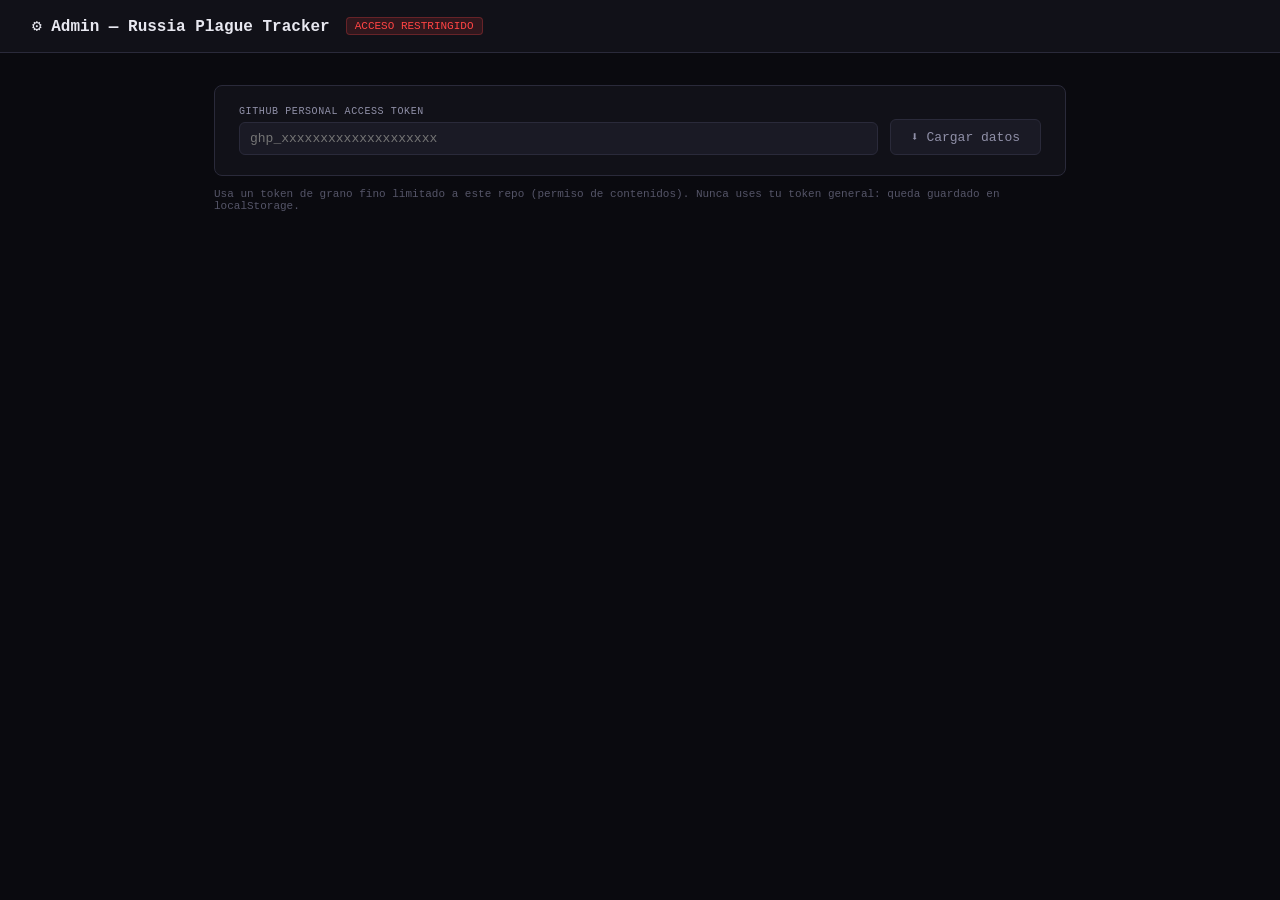
<file: admin.html>
<!DOCTYPE html>
<html lang="es">
<head>
  <meta charset="UTF-8">
  <meta name="viewport" content="width=device-width, initial-scale=1.0">
  <title>Admin — Russia Plague Tracker</title>
  <style>
    *, *::before, *::after { box-sizing: border-box; margin: 0; padding: 0; }

    :root {
      --bg:     #0a0a0f;
      --bg2:    #111118;
      --bg3:    #1a1a25;
      --border: #2a2a3a;
      --text:   #e8e8f0;
      --text2:  #9090a8;
      --text3:  #555568;
      --red:    #ff4444;
      --amber:  #ffaa00;
      --blue:   #4488ff;
      --green:  #00cc77;
    }

    body {
      background: var(--bg);
      color: var(--text);
      font-family: 'IBM Plex Mono', 'Courier New', monospace;
      font-size: 13px;
      min-height: 100vh;
    }

    header {
      background: var(--bg2);
      border-bottom: 1px solid var(--border);
      padding: 16px 32px;
      display: flex;
      align-items: center;
      gap: 16px;
    }
    header h1 { font-size: 16px; color: var(--text); }
    header span { color: var(--red); font-size: 11px; background: #ff444422; border: 1px solid #ff444444; padding: 2px 8px; border-radius: 4px; }

    .container { max-width: 900px; margin: 0 auto; padding: 32px 24px; }

    /* Token bar */
    .token-bar {
      background: var(--bg2);
      border: 1px solid var(--border);
      border-radius: 8px;
      padding: 20px 24px;
      margin-bottom: 28px;
      display: flex;
      gap: 12px;
      align-items: flex-end;
      flex-wrap: wrap;
    }
    .token-bar .field { flex: 1; min-width: 260px; }
    .token-bar label { display: block; color: var(--text2); font-size: 11px; margin-bottom: 6px; text-transform: uppercase; letter-spacing: .05em; }
    .token-bar input {
      width: 100%;
      background: var(--bg3);
      border: 1px solid var(--border);
      border-radius: 6px;
      color: var(--text);
      font-family: inherit;
      font-size: 13px;
      padding: 9px 12px;
    }
    .token-bar input:focus { outline: none; border-color: var(--blue); }

    /* Buttons */
    .btn {
      padding: 9px 20px;
      border-radius: 6px;
      border: none;
      font-family: inherit;
      font-size: 13px;
      cursor: pointer;
      transition: opacity .15s;
      white-space: nowrap;
    }
    .btn:disabled { opacity: .4; cursor: not-allowed; }
    .btn-load  { background: var(--bg3); border: 1px solid var(--border); color: var(--text2); }
    .btn-load:hover:not(:disabled)   { border-color: var(--blue); color: var(--blue); }
    .btn-pub   { background: var(--green); color: #000; font-weight: 700; }
    .btn-pub:hover:not(:disabled)    { opacity: .85; }
    .btn-add   { background: transparent; border: 1px dashed var(--border); color: var(--text3); font-size: 12px; padding: 6px 14px; }
    .btn-add:hover { border-color: var(--blue); color: var(--blue); }
    .btn-del   { background: transparent; border: none; color: var(--text3); font-size: 16px; cursor: pointer; padding: 0 4px; line-height: 1; }
    .btn-del:hover { color: var(--red); }

    /* Status bar */
    #status-bar {
      padding: 10px 16px;
      border-radius: 6px;
      font-size: 12px;
      margin-bottom: 24px;
      display: none;
    }
    #status-bar.info    { background: #4488ff22; border: 1px solid #4488ff44; color: var(--blue); display: block; }
    #status-bar.success { background: #00cc7722; border: 1px solid #00cc7744; color: var(--green); display: block; }
    #status-bar.error   { background: #ff444422; border: 1px solid #ff444444; color: var(--red); display: block; }

    /* Sections */
    .section {
      background: var(--bg2);
      border: 1px solid var(--border);
      border-radius: 8px;
      margin-bottom: 20px;
      overflow: hidden;
    }
    .section-header {
      padding: 14px 20px;
      background: var(--bg3);
      border-bottom: 1px solid var(--border);
      font-size: 11px;
      text-transform: uppercase;
      letter-spacing: .08em;
      color: var(--text2);
      display: flex;
      align-items: center;
      gap: 8px;
    }
    .section-header .dot { width: 6px; height: 6px; border-radius: 50%; background: var(--red); }
    .section-body { padding: 20px; }

    /* Field grid */
    .field-grid { display: grid; gap: 14px; }
    .field-grid.cols2 { grid-template-columns: 1fr 1fr; }
    .field-grid.cols3 { grid-template-columns: 1fr 1fr 1fr; }
    .field-grid.cols4 { grid-template-columns: repeat(4, 1fr); }
    .field-grid.cols5 { grid-template-columns: repeat(5, 1fr); }

    .field label {
      display: block;
      color: var(--text2);
      font-size: 10px;
      text-transform: uppercase;
      letter-spacing: .06em;
      margin-bottom: 5px;
    }
    .field input, .field select, .field textarea {
      width: 100%;
      background: var(--bg3);
      border: 1px solid var(--border);
      border-radius: 6px;
      color: var(--text);
      font-family: inherit;
      font-size: 13px;
      padding: 8px 10px;
    }
    .field input:focus, .field select:focus, .field textarea:focus {
      outline: none;
      border-color: var(--blue);
    }
    .field textarea { resize: vertical; min-height: 60px; }
    .field select option { background: var(--bg3); }

    /* Repeatable rows */
    .repeat-row {
      display: grid;
      gap: 10px;
      align-items: start;
      padding: 12px;
      background: var(--bg3);
      border: 1px solid var(--border);
      border-radius: 6px;
      margin-bottom: 8px;
      position: relative;
    }
    .repeat-row .del-btn {
      position: absolute;
      top: 8px;
      right: 8px;
    }
    .timeline-row { grid-template-columns: 90px 70px 1fr 140px 28px; }
    .fact-row-grid { grid-template-columns: 1fr 1fr 1fr 90px 28px; }

    .dot-sel { display: flex; gap: 6px; }
    .dot-opt {
      width: 28px; height: 28px; border-radius: 50%; border: 2px solid transparent;
      cursor: pointer; display: flex; align-items: center; justify-content: center;
      font-size: 10px; transition: border-color .1s;
    }
    .dot-opt.selected { border-color: white; }
    .dot-opt.red   { background: var(--red); }
    .dot-opt.amber { background: var(--amber); }
    .dot-opt.gray  { background: #555568; }
    .dot-opt.blue  { background: var(--blue); }

    .actions-bar {
      display: flex;
      justify-content: flex-end;
      gap: 12px;
      margin-top: 28px;
      padding-top: 24px;
      border-top: 1px solid var(--border);
    }

    @media (max-width: 600px) {
      .field-grid.cols3, .field-grid.cols4, .field-grid.cols5 { grid-template-columns: 1fr 1fr; }
      .timeline-row, .fact-row-grid { grid-template-columns: 1fr 1fr; }
    }
  </style>
</head>
<body>

<header>
  <h1>⚙ Admin — Russia Plague Tracker</h1>
  <span>ACCESO RESTRINGIDO</span>
</header>

<div class="container">

  <!-- Token + load -->
  <div class="token-bar">
    <div class="field">
      <label>GitHub Personal Access Token</label>
      <input type="password" id="gh-token" placeholder="ghp_xxxxxxxxxxxxxxxxxxxx" autocomplete="off">
    </div>
    <button class="btn btn-load" id="btn-load" onclick="loadFromGitHub()">⬇ Cargar datos</button>
  </div>
  <p style="color:var(--text3);font-size:11px;margin:-16px 0 28px">Usa un token de grano fino limitado a este repo (permiso de contenidos). Nunca uses tu token general: queda guardado en localStorage.</p>

  <div id="status-bar"></div>

  <!-- FORM (hidden until data is loaded) -->
  <div id="form-body" style="display:none">

    <!-- Meta -->
    <div class="section">
      <div class="section-header"><div class="dot"></div> Banner de alerta</div>
      <div class="section-body">
        <div class="field-grid cols3">
          <div class="field">
            <label>Nivel de riesgo</label>
            <select id="meta-alertLevel">
              <option>BAJO</option>
              <option>MODERADO</option>
              <option>ALTO</option>
              <option>MUY ALTO</option>
              <option>CRÍTICO</option>
            </select>
          </div>
          <div class="field">
            <label>Color del banner</label>
            <select id="meta-alertColor">
              <option value="green">Verde</option>
              <option value="amber">Ámbar</option>
              <option value="red">Rojo</option>
            </select>
          </div>
          <div class="field">
            <label>Última actualización (ISO)</label>
            <input type="text" id="meta-lastUpdate" placeholder="2026-05-07T10:00:00Z">
          </div>
        </div>
        <div class="field" style="margin-top:14px">
          <label>Texto del banner</label>
          <textarea id="meta-alertText" rows="2"></textarea>
        </div>
        <div class="field" style="margin-top:14px">
          <label>Versión de los medios (banner)</label>
          <textarea id="meta-mediaClaim" rows="2"></textarea>
        </div>
        <div class="field" style="margin-top:14px">
          <label>Versión de Rospotrebnadzor (banner)</label>
          <textarea id="meta-officialClaim" rows="2"></textarea>
        </div>
      </div>
    </div>

    <!-- Totals -->
    <div class="section">
      <div class="section-header"><div class="dot"></div> Cifras globales</div>
      <div class="section-body">
        <div class="field-grid cols5">
          <div class="field"><label>Muertos</label><input type="number" id="tot-deaths" min="0"></div>
          <div class="field"><label>Confirmados</label><input type="number" id="tot-confirmed" min="0"></div>
          <div class="field"><label>Sospechosos</label><input type="number" id="tot-suspected" min="0"></div>
          <div class="field"><label>Contactos vigilados</label><input type="number" id="tot-quarantine" min="0"></div>
          <div class="field"><label>Regiones</label><input type="number" id="tot-countries" min="0"></div>
        </div>
      </div>
    </div>

    <!-- Timeline -->
    <div class="section">
      <div class="section-header"><div class="dot"></div> Línea de tiempo</div>
      <div class="section-body">
        <div id="timeline-list"></div>
        <button class="btn btn-add" onclick="addTimelineItem()">+ Añadir evento</button>
      </div>
    </div>

    <!-- Facts -->
    <div class="section">
      <div class="section-header"><div class="dot"></div> Datos clave (panel lateral)</div>
      <div class="section-body">
        <div id="facts-list"></div>
        <button class="btn btn-add" onclick="addFact()">+ Añadir fila</button>
      </div>
    </div>

    <div class="actions-bar">
      <button class="btn btn-load" onclick="loadFromGitHub()">↺ Recargar</button>
      <button class="btn btn-pub" id="btn-pub" onclick="publishToGitHub()">▲ Publicar en GitHub</button>
    </div>

  </div><!-- /form-body -->
</div><!-- /container -->

<script>
const OWNER = 'Hugopvigo';
const REPO  = 'Russia-Plague-Tracker';
const FILE  = 'data.json';
const BRANCH = 'main';

let currentSha = null;

// ── Helpers ────────────────────────────────────────────────────────────────

function getToken() { return document.getElementById('gh-token').value.trim(); }

function setStatus(msg, type) {
  const el = document.getElementById('status-bar');
  el.className = type;
  el.textContent = msg;
}

function apiHeaders() {
  return {
    'Authorization': 'token ' + getToken(),
    'Accept': 'application/vnd.github.v3+json',
    'Content-Type': 'application/json'
  };
}

// ── Load ───────────────────────────────────────────────────────────────────

async function loadFromGitHub() {
  const token = getToken();
  if (!token) { setStatus('Introduce tu GitHub Personal Access Token.', 'error'); return; }

  const btn = document.getElementById('btn-load');
  btn.disabled = true;
  btn.textContent = '⬇ Cargando…';
  setStatus('Conectando con GitHub…', 'info');

  try {
    const url = `https://api.github.com/repos/${OWNER}/${REPO}/contents/${FILE}?ref=${BRANCH}&_=${Date.now()}`;
    const res = await fetch(url, { headers: apiHeaders() });
    if (!res.ok) {
      const err = await res.json();
      throw new Error(err.message || 'HTTP ' + res.status);
    }
    const json = await res.json();
    currentSha = json.sha;
    const data = JSON.parse(atob(json.content.replace(/\n/g, '')));

    // Save token for convenience
    try { localStorage.setItem('admin_token', token); } catch(_) {}

    populateForm(data);
    document.getElementById('form-body').style.display = 'block';
    setStatus('✓ Datos cargados. Última actualización: ' + (data.meta?.lastUpdate || '—'), 'success');
  } catch(e) {
    setStatus('Error al cargar: ' + e.message, 'error');
  } finally {
    btn.disabled = false;
    btn.textContent = '⬇ Cargar datos';
  }
}

// ── Populate ───────────────────────────────────────────────────────────────

function populateForm(data) {
  const m = data.meta || {};
  setVal('meta-alertLevel', m.alertLevel);
  setVal('meta-alertColor', m.alertColor);
  setVal('meta-alertText',  m.alertText);
  setVal('meta-mediaClaim', m.mediaClaim);
  setVal('meta-officialClaim', m.officialClaim);
  setVal('meta-lastUpdate', m.lastUpdate);

  const t = data.totals || {};
  setVal('tot-deaths',     t.deaths);
  setVal('tot-confirmed',  t.confirmed);
  setVal('tot-suspected',  t.suspected);
  setVal('tot-quarantine', t.quarantine);
  setVal('tot-countries',  t.countries);

  // Timeline
  const tl = document.getElementById('timeline-list');
  tl.innerHTML = '';
  (data.timeline || []).forEach(item => addTimelineItem(item));

  // Facts
  const fl = document.getElementById('facts-list');
  fl.innerHTML = '';
  (data.facts || []).forEach(f => addFact(f));
}

function setVal(id, val) {
  const el = document.getElementById(id);
  if (!el) return;
  el.value = val ?? '';
}

// ── Timeline ───────────────────────────────────────────────────────────────

function addTimelineItem(item = {}) {
  const row = document.createElement('div');
  row.className = 'repeat-row timeline-row';
  const dots = ['gray','amber','red','blue'];
  const dotBtns = dots.map(d =>
    `<div class="dot-opt ${d} ${item.dot===d?'selected':''}" data-dot="${d}" onclick="selectDot(this)"></div>`
  ).join('');
  row.innerHTML = `
    <div class="field"><label>Fecha</label><input type="text" class="tl-date" value="${esc(item.date||'')}"></div>
    <div class="field"><label>Color</label><div class="dot-sel">${dotBtns}</div></div>
    <div class="field"><label>Texto (HTML permitido)</label><input type="text" class="tl-text" value="${esc(item.text||'')}"></div>
    <div class="field"><label>Fuente</label><input type="text" class="tl-source" value="${esc(item.source||'')}"></div>
    <button class="btn-del" onclick="this.closest('.repeat-row').remove()" title="Eliminar">×</button>
  `;
  document.getElementById('timeline-list').appendChild(row);
}

function selectDot(el) {
  el.closest('.dot-sel').querySelectorAll('.dot-opt').forEach(d => d.classList.remove('selected'));
  el.classList.add('selected');
}

// ── Facts ──────────────────────────────────────────────────────────────────

function addFact(f = {}) {
  const row = document.createElement('div');
  row.className = 'repeat-row fact-row-grid';
  row.innerHTML = `
    <div class="field"><label>Etiqueta</label><input type="text" class="f-label" value="${esc(f.label||'')}"></div>
    <div class="field"><label>Valor</label><input type="text" class="f-value" value="${esc(f.value||'')}"></div>
    <div class="field"><label>Fuente</label><input type="text" class="f-source" value="${esc(f.source||'')}"></div>
    <div class="field"><label>Color</label>
      <select class="f-color">
        <option value="">—</option>
        <option value="amber" ${f.color==='amber'?'selected':''}>Ámbar</option>
        <option value="red"   ${f.color==='red'  ?'selected':''}>Rojo</option>
        <option value="blue"  ${f.color==='blue' ?'selected':''}>Azul</option>
        <option value="green" ${f.color==='green'?'selected':''}>Verde</option>
      </select>
    </div>
    <button class="btn-del" onclick="this.closest('.repeat-row').remove()" title="Eliminar">×</button>
  `;
  document.getElementById('facts-list').appendChild(row);
}

// ── Build JSON ─────────────────────────────────────────────────────────────

function buildData() {
  // Meta
  const meta = {
    lastUpdate: document.getElementById('meta-lastUpdate').value || new Date().toISOString(),
    alertLevel: document.getElementById('meta-alertLevel').value,
    alertColor: document.getElementById('meta-alertColor').value,
    alertText:  document.getElementById('meta-alertText').value,
    mediaClaim: document.getElementById('meta-mediaClaim').value,
    officialClaim: document.getElementById('meta-officialClaim').value,
  };

  // Totals
  const totals = {
    deaths:     parseInt(document.getElementById('tot-deaths').value)     || 0,
    confirmed:  parseInt(document.getElementById('tot-confirmed').value)  || 0,
    suspected:  parseInt(document.getElementById('tot-suspected').value)  || 0,
    quarantine: parseInt(document.getElementById('tot-quarantine').value) || 0,
    countries:  parseInt(document.getElementById('tot-countries').value)  || 0,
  };

  // Timeline
  const timeline = [...document.querySelectorAll('#timeline-list .repeat-row')].map(row => ({
    date: row.querySelector('.tl-date').value,
    dot:  row.querySelector('.dot-opt.selected')?.dataset.dot || 'gray',
    text: row.querySelector('.tl-text').value,
    source: row.querySelector('.tl-source').value,
  }));

  // Facts
  const facts = [...document.querySelectorAll('#facts-list .repeat-row')].map(row => ({
    label: row.querySelector('.f-label').value,
    value: row.querySelector('.f-value').value,
    source: row.querySelector('.f-source').value,
    color: row.querySelector('.f-color').value || null,
  }));

  // countries y newsSources se conservan tal cual (no editables aquí)
  return { meta, totals, facts, timeline };
}

// ── Publish ────────────────────────────────────────────────────────────────

async function publishToGitHub() {
  if (!currentSha) { setStatus('Primero carga los datos con el botón Cargar.', 'error'); return; }

  const token = getToken();
  if (!token) { setStatus('Introduce tu GitHub Personal Access Token.', 'error'); return; }

  // Update timestamp to now
  document.getElementById('meta-lastUpdate').value = new Date().toISOString();

  const btn = document.getElementById('btn-pub');
  btn.disabled = true;
  btn.textContent = '▲ Publicando…';
  setStatus('Enviando cambios a GitHub…', 'info');

  try {
    // We need to preserve countries and newsSources from a fresh fetch
    const freshUrl = `https://api.github.com/repos/${OWNER}/${REPO}/contents/${FILE}?ref=${BRANCH}&_=${Date.now()}`;
    const freshRes = await fetch(freshUrl, { headers: apiHeaders() });
    const freshJson = await freshRes.json();
    const existing = JSON.parse(atob(freshJson.content.replace(/\n/g, '')));
    currentSha = freshJson.sha;

    const newData = {
      ...buildData(),
      countries:   existing.countries   || [],
      newsSources: existing.newsSources || [],
    };

    const content = btoa(unescape(encodeURIComponent(JSON.stringify(newData, null, 2))));

    const putRes = await fetch(`https://api.github.com/repos/${OWNER}/${REPO}/contents/${FILE}`, {
      method: 'PUT',
      headers: apiHeaders(),
      body: JSON.stringify({
        message: `Dashboard update ${new Date().toISOString().slice(0,16).replace('T',' ')}`,
        content,
        sha: currentSha,
        branch: BRANCH,
      })
    });

    if (!putRes.ok) {
      const err = await putRes.json();
      throw new Error(err.message || 'HTTP ' + putRes.status);
    }

    const result = await putRes.json();
    currentSha = result.content.sha;
    setStatus('✓ Publicado correctamente. GitHub Pages actualizará en ~1 minuto.', 'success');
  } catch(e) {
    setStatus('Error al publicar: ' + e.message, 'error');
  } finally {
    btn.disabled = false;
    btn.textContent = '▲ Publicar en GitHub';
  }
}

// ── Utils ──────────────────────────────────────────────────────────────────

function esc(str) {
  return String(str)
    .replace(/&/g,'&amp;')
    .replace(/"/g,'&quot;')
    .replace(/</g,'&lt;')
    .replace(/>/g,'&gt;');
}

// Restore token from localStorage
window.addEventListener('DOMContentLoaded', () => {
  try {
    const saved = localStorage.getItem('admin_token');
    if (saved) document.getElementById('gh-token').value = saved;
  } catch(_) {}
});
</script>
</body>
</html>
</file>
